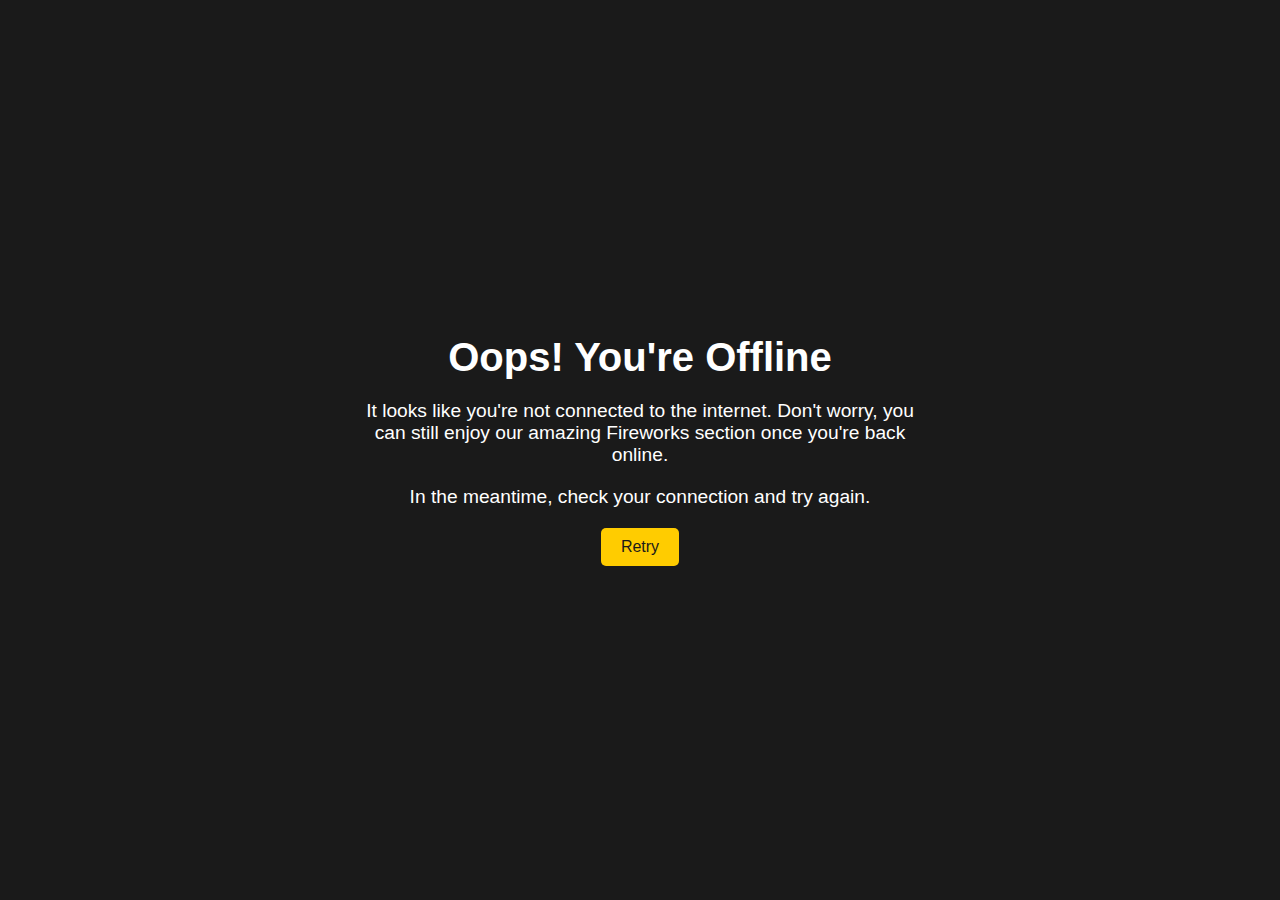
<file: offline.html>
<!DOCTYPE html>
<html lang="en">
<head>
    <meta charset="UTF-8">
    <meta name="viewport" content="width=device-width, initial-scale=1.0">
    <meta http-equiv="X-UA-Compatible" content="IE=edge">
    <title>Fireworks - Offline</title>
    <meta name="description" content="You're offline. Check out our Fireworks section when you're back online!">
    <style>
        /* Basic Reset */
        * {
            margin: 0;
            padding: 0;
            box-sizing: border-box;
        }

        body {
            font-family: Arial, sans-serif;
            background-color: #1a1a1a;
            color: #ffffff;
            display: flex;
            justify-content: center;
            align-items: center;
            height: 100vh;
            margin: 0;
            text-align: center;
        }

        .container {
            max-width: 600px;
            padding: 20px;
        }

        h1 {
            font-size: 2.5rem;
            margin-bottom: 20px;
        }

        p {
            font-size: 1.2rem;
            margin-bottom: 20px;
        }

        .btn {
            display: inline-block;
            padding: 10px 20px;
            font-size: 1rem;
            color: #1a1a1a;
            background-color: #ffcc00;
            border: none;
            border-radius: 5px;
            text-decoration: none;
            cursor: pointer;
            transition: background-color 0.3s ease;
        }

        .btn:hover, .btn:focus {
            background-color: #e6b800;
            outline: none;
        }

        /* Accessibility Improvements */
        .btn:focus {
            outline: 2px solid #ffcc00;
            outline-offset: 2px;
        }

        /* Responsive Design */
        @media (max-width: 600px) {
            h1 {
                font-size: 2rem;
            }

            p {
                font-size: 1rem;
            }

            .btn {
                font-size: 0.9rem;
                padding: 8px 16px;
            }
        }
    </style>
</head>
<body>
    <div class="container" role="main">
        <h1>Oops! You're Offline</h1>
        <p>It looks like you're not connected to the internet. Don't worry, you can still enjoy our amazing Fireworks section once you're back online.</p>
        <p>In the meantime, check your connection and try again.</p>
        <a href="sabirart.github.io/Fireworks" class="btn" aria-label="Retry accessing the Fireworks section">Retry</a>
    </div>

    <!-- Optional: Add a script to automatically retry the connection -->
    <script>
        document.querySelector('.btn').addEventListener('click', function(event) {
            if (!navigator.onLine) {
                event.preventDefault();
                alert('You are still offline. Please check your internet connection and try again.');
            }
        });
    </script>
</body>
</html>
</file>
